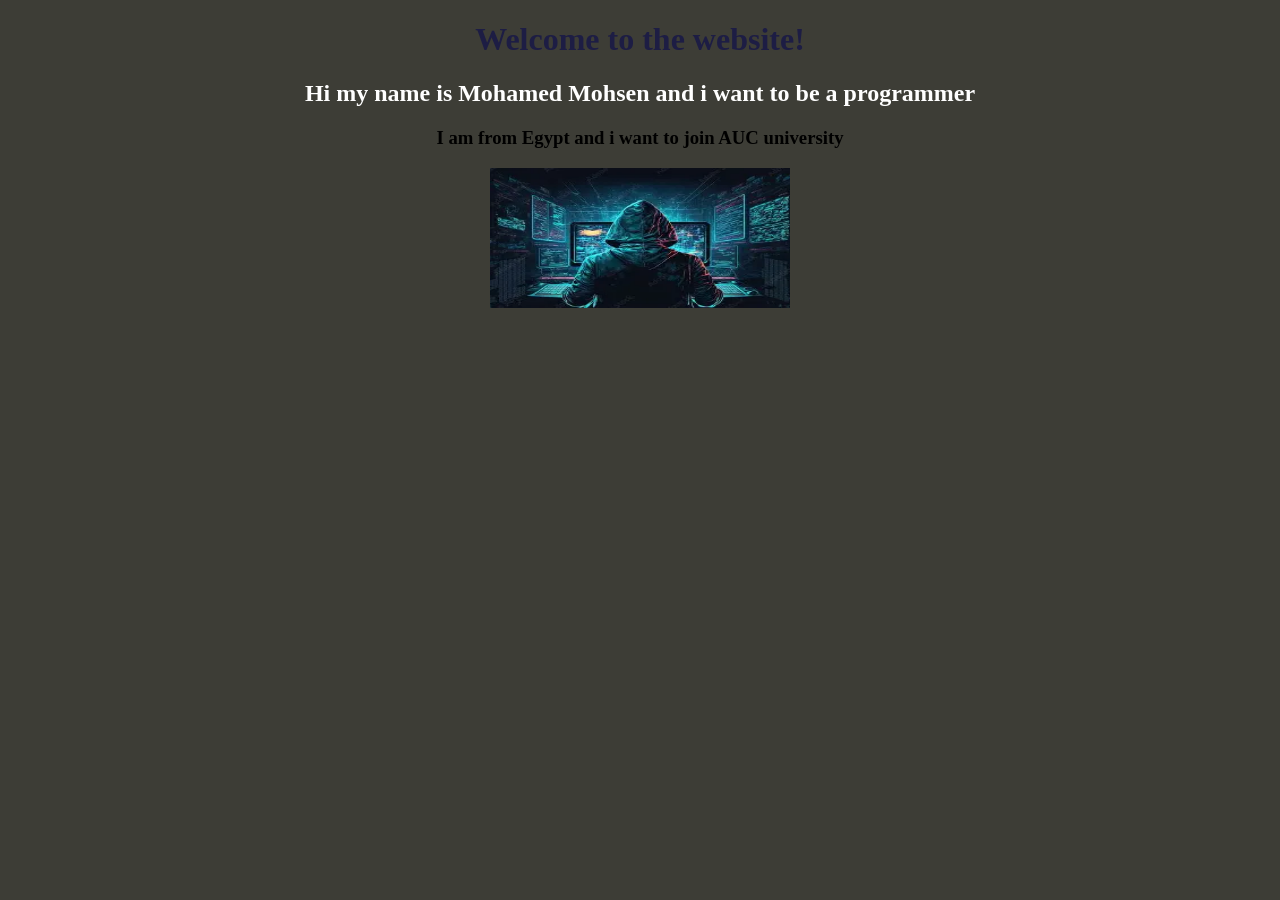
<file: index.html>
<!DOCTYPE html>
<html> 
<head>
<meta charset="utf-8">
<meta name="viewport" content="width=device-width, initial-scale=1">
<title>Hack club website</title>
<meta name="description" content="Hack Club is a global network of high school coding clubs. We provide free curriculum, mentorship, and funding to help students learn to code and build projects.">
<meta name="keywords" content="Hack Club, coding clubs, high school coding, free curriculum, mentorship, funding, learn to code, build projects">
<meta name="author" content="Mohamed Mosne">
<style>
h1{
    color : rgb(29, 29, 68);
}
body{
    background-color :rgb(61, 61, 54);
}
.hi {
    color : white;
    align-items: center;
}
img {
    width: 300px;
    height: 140px;

}
</style>
</head>
<body>
<center><h1>
    Welcome to the website!
</h1>
<h2 class="hi">
   <center>Hi my name is Mohamed Mohsen and i want to be a programmer</center>
</h2>
<h3>
    I am from Egypt and i want to join AUC university
</h3>
<img src="[data-uri]" >
</center>

</body>
</html>
</file>
